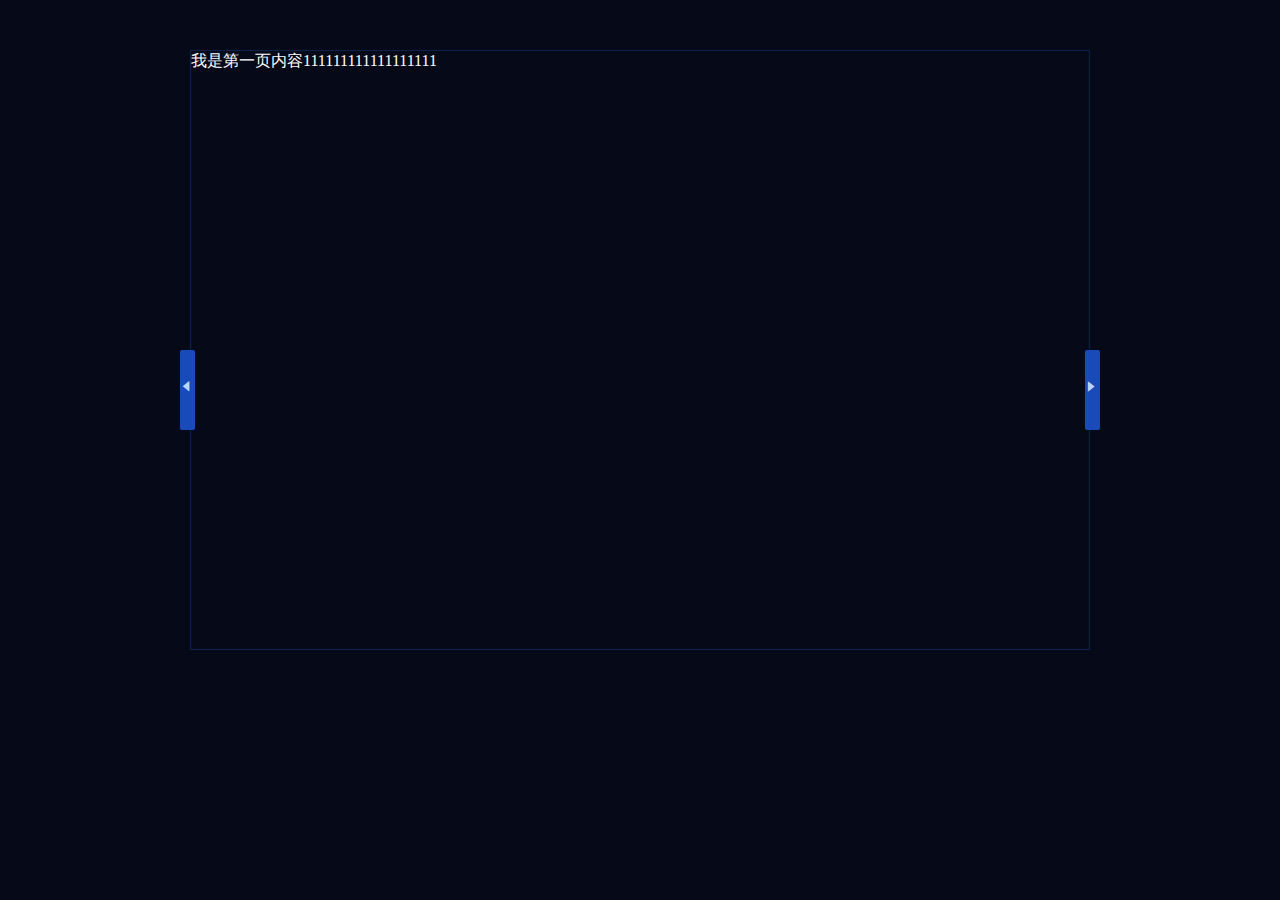
<file: index.html>
<!DOCTYPE html>
<html lang="en">
<head>
    <meta charset="UTF-8">
    <link rel='shortcut icon' type='image/x-ico' href="http://obkwv73yp.bkt.clouddn.com/huge.png">
    <link rel="stylesheet" href="iconFont/style.css">
    <link rel="stylesheet" href="css/style.css">
    <title>slide-around</title>
</head>
<body>
    <div class="c-box">
        <div class="slide-left" id="slideLeft"><i class="icon-L-Carousel"></i></div>
        <div class="window">
            <div class="content-wrap" id="contentWrap">
                <div class="content-item left-content" id="leftContent">我是第一页内容111111111111111111</div>
                <div class="content-item center-content" id="centerContent"></div>
                <div class="content-item right-content" id="rightContent">我是第三页内容33333333333333333</div>
            </div>
        </div>
        <div class="slide-right" id="slideRight"><i class="icon-R-carousel"></i></div>
    </div>
    <script src="echarts/echartsLatest.min.js"></script>
    <script src="js/script.js"></script>
</body>
</html>
</file>
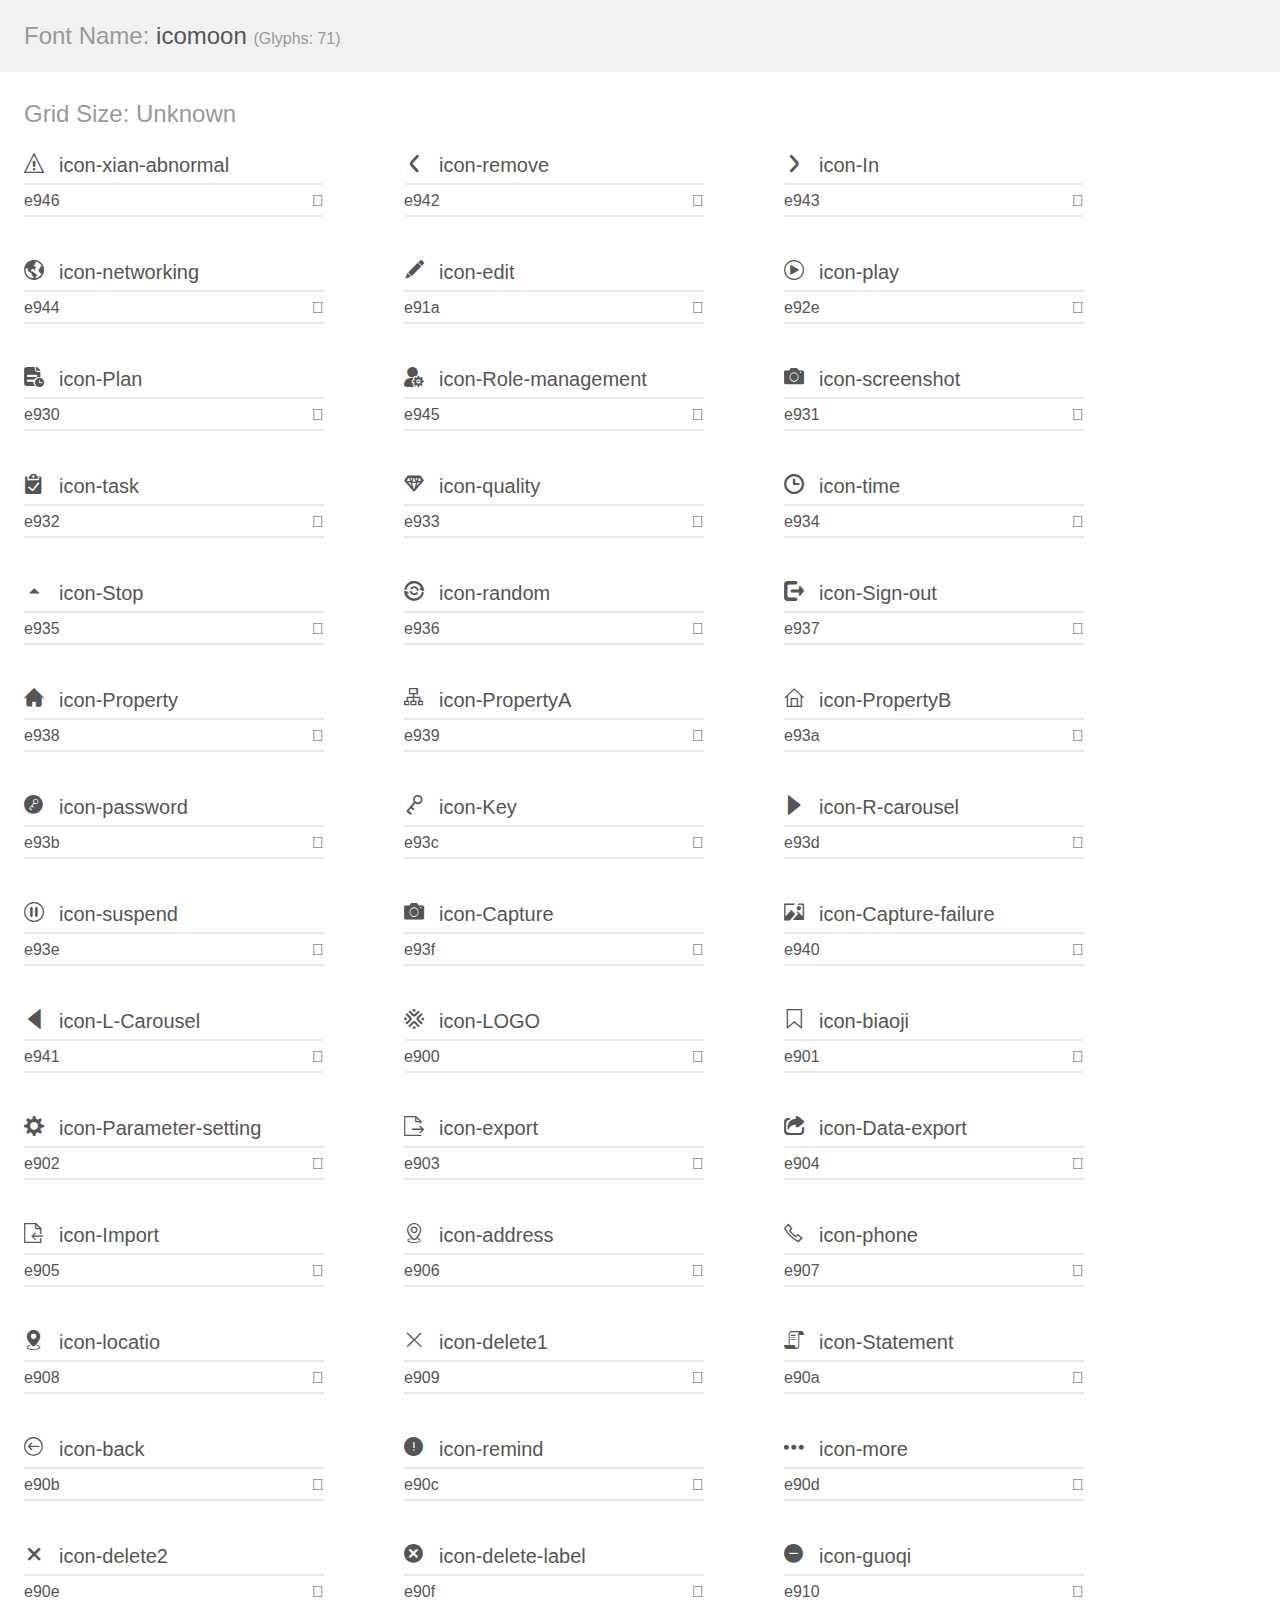
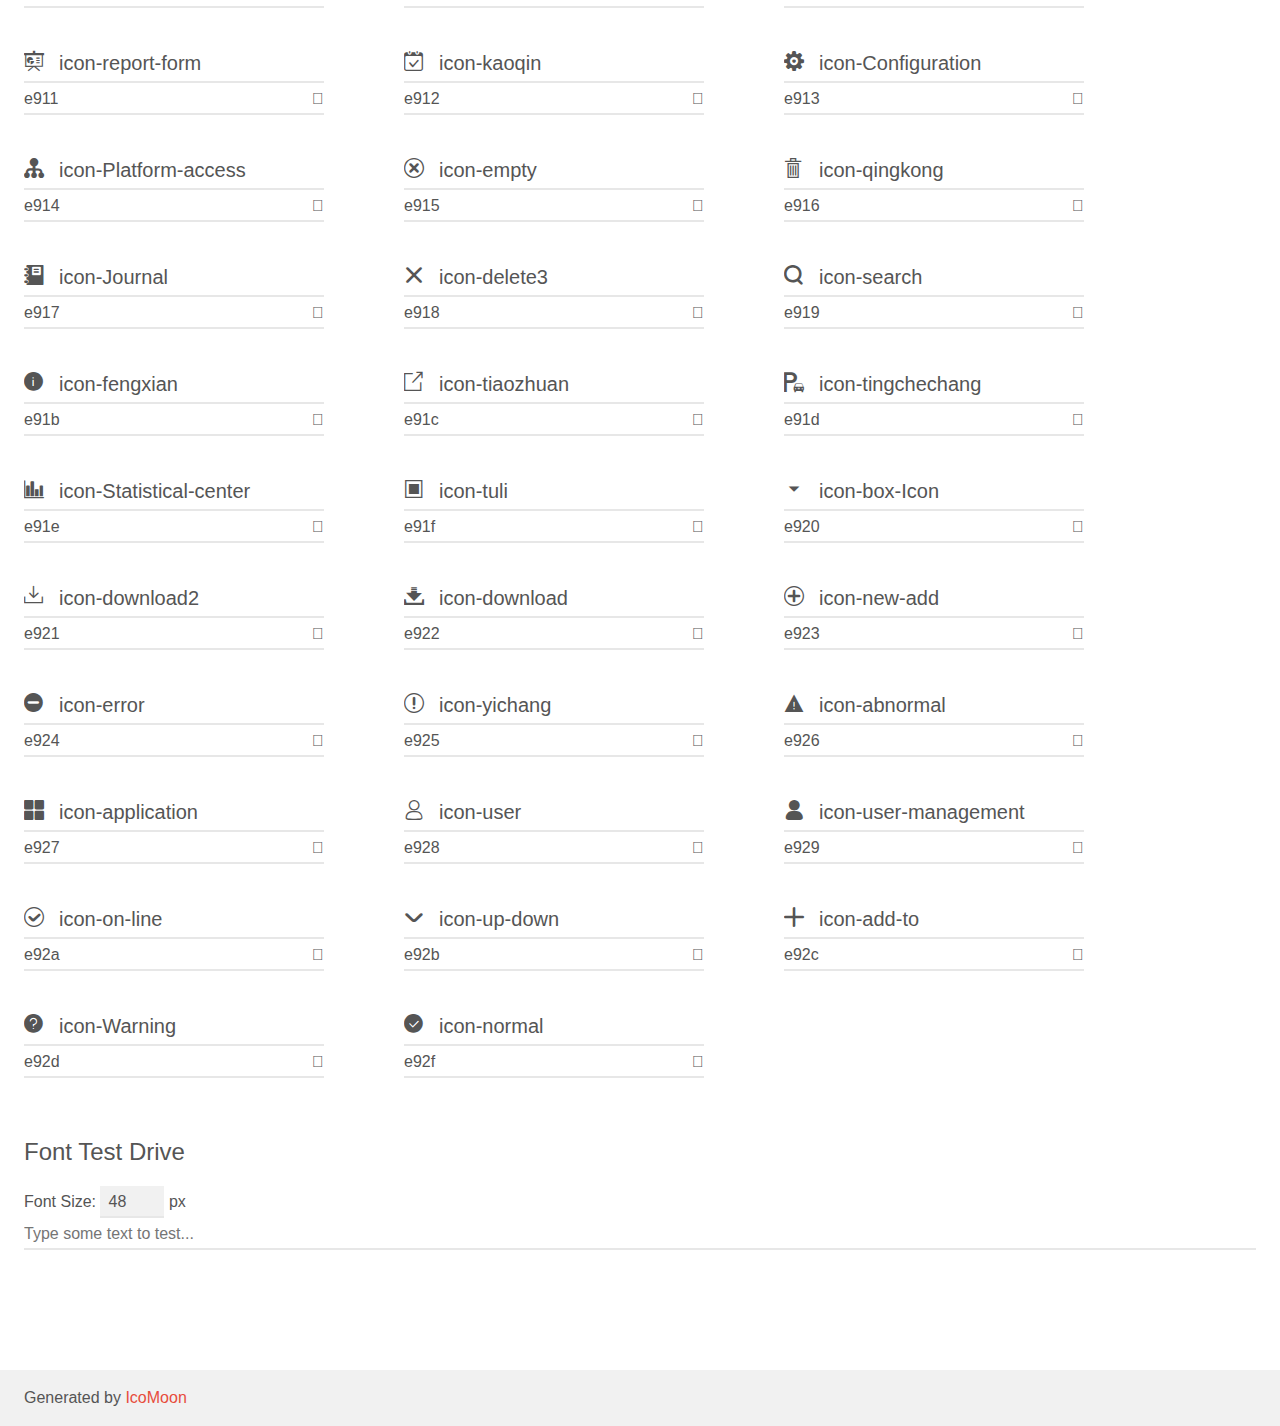
<file: iconFont/demo.html>
<!doctype html>
<html>
<head>
    <meta charset="utf-8">
    <title>IcoMoon Demo</title>
    <meta name="description" content="An Icon Font Generated By IcoMoon.io">
    <meta name="viewport" content="width=device-width, initial-scale=1">
    <link rel="stylesheet" href="demo-files/demo.css">
    <link rel="stylesheet" href="style.css">
    <!--[if lt IE 8]><!-->
    <link rel="stylesheet" href="ie7/ie7.css">
    <!--<![endif]-->
</head>
<body>
    <div class="bgc1 clearfix">
        <h1 class="mhmm mvm"><span class="fgc1">Font Name:</span> icomoon <small class="fgc1">(Glyphs:&nbsp;71)</small></h1>
    </div>
    <div class="clearfix mhl ptl">
        <h1 class="mvm mtn fgc1">Grid Size: Unknown</h1>
        <div class="glyph fs1">
            <div class="clearfix bshadow0 pbs">
                <span class="icon-xian-abnormal">
                
                </span>
                <span class="mls"> icon-xian-abnormal</span>
            </div>
            <fieldset class="fs0 size1of1 clearfix hidden-false">
                <input type="text" readonly value="e946" class="unit size1of2" />
                <input type="text" maxlength="1" readonly value="&#xe946;" class="unitRight size1of2 talign-right" />
            </fieldset>
            <div class="fs0 bshadow0 clearfix hidden-true">
                <span class="unit pvs fgc1">liga: </span>
                <input type="text" readonly value="" class="liga unitRight" />
            </div>
        </div>
        <div class="glyph fs1">
            <div class="clearfix bshadow0 pbs">
                <span class="icon-remove">
                
                </span>
                <span class="mls"> icon-remove</span>
            </div>
            <fieldset class="fs0 size1of1 clearfix hidden-false">
                <input type="text" readonly value="e942" class="unit size1of2" />
                <input type="text" maxlength="1" readonly value="&#xe942;" class="unitRight size1of2 talign-right" />
            </fieldset>
            <div class="fs0 bshadow0 clearfix hidden-true">
                <span class="unit pvs fgc1">liga: </span>
                <input type="text" readonly value="" class="liga unitRight" />
            </div>
        </div>
        <div class="glyph fs1">
            <div class="clearfix bshadow0 pbs">
                <span class="icon-In">
                
                </span>
                <span class="mls"> icon-In</span>
            </div>
            <fieldset class="fs0 size1of1 clearfix hidden-false">
                <input type="text" readonly value="e943" class="unit size1of2" />
                <input type="text" maxlength="1" readonly value="&#xe943;" class="unitRight size1of2 talign-right" />
            </fieldset>
            <div class="fs0 bshadow0 clearfix hidden-true">
                <span class="unit pvs fgc1">liga: </span>
                <input type="text" readonly value="" class="liga unitRight" />
            </div>
        </div>
        <div class="glyph fs1">
            <div class="clearfix bshadow0 pbs">
                <span class="icon-networking">
                
                </span>
                <span class="mls"> icon-networking</span>
            </div>
            <fieldset class="fs0 size1of1 clearfix hidden-false">
                <input type="text" readonly value="e944" class="unit size1of2" />
                <input type="text" maxlength="1" readonly value="&#xe944;" class="unitRight size1of2 talign-right" />
            </fieldset>
            <div class="fs0 bshadow0 clearfix hidden-true">
                <span class="unit pvs fgc1">liga: </span>
                <input type="text" readonly value="" class="liga unitRight" />
            </div>
        </div>
        <div class="glyph fs1">
            <div class="clearfix bshadow0 pbs">
                <span class="icon-edit">
                
                </span>
                <span class="mls"> icon-edit</span>
            </div>
            <fieldset class="fs0 size1of1 clearfix hidden-false">
                <input type="text" readonly value="e91a" class="unit size1of2" />
                <input type="text" maxlength="1" readonly value="&#xe91a;" class="unitRight size1of2 talign-right" />
            </fieldset>
            <div class="fs0 bshadow0 clearfix hidden-true">
                <span class="unit pvs fgc1">liga: </span>
                <input type="text" readonly value="" class="liga unitRight" />
            </div>
        </div>
        <div class="glyph fs1">
            <div class="clearfix bshadow0 pbs">
                <span class="icon-play">
                
                </span>
                <span class="mls"> icon-play</span>
            </div>
            <fieldset class="fs0 size1of1 clearfix hidden-false">
                <input type="text" readonly value="e92e" class="unit size1of2" />
                <input type="text" maxlength="1" readonly value="&#xe92e;" class="unitRight size1of2 talign-right" />
            </fieldset>
            <div class="fs0 bshadow0 clearfix hidden-true">
                <span class="unit pvs fgc1">liga: </span>
                <input type="text" readonly value="" class="liga unitRight" />
            </div>
        </div>
        <div class="glyph fs1">
            <div class="clearfix bshadow0 pbs">
                <span class="icon-Plan">
                
                </span>
                <span class="mls"> icon-Plan</span>
            </div>
            <fieldset class="fs0 size1of1 clearfix hidden-false">
                <input type="text" readonly value="e930" class="unit size1of2" />
                <input type="text" maxlength="1" readonly value="&#xe930;" class="unitRight size1of2 talign-right" />
            </fieldset>
            <div class="fs0 bshadow0 clearfix hidden-true">
                <span class="unit pvs fgc1">liga: </span>
                <input type="text" readonly value="" class="liga unitRight" />
            </div>
        </div>
        <div class="glyph fs1">
            <div class="clearfix bshadow0 pbs">
                <span class="icon-Role-management">
                
                </span>
                <span class="mls"> icon-Role-management</span>
            </div>
            <fieldset class="fs0 size1of1 clearfix hidden-false">
                <input type="text" readonly value="e945" class="unit size1of2" />
                <input type="text" maxlength="1" readonly value="&#xe945;" class="unitRight size1of2 talign-right" />
            </fieldset>
            <div class="fs0 bshadow0 clearfix hidden-true">
                <span class="unit pvs fgc1">liga: </span>
                <input type="text" readonly value="" class="liga unitRight" />
            </div>
        </div>
        <div class="glyph fs1">
            <div class="clearfix bshadow0 pbs">
                <span class="icon-screenshot">
                
                </span>
                <span class="mls"> icon-screenshot</span>
            </div>
            <fieldset class="fs0 size1of1 clearfix hidden-false">
                <input type="text" readonly value="e931" class="unit size1of2" />
                <input type="text" maxlength="1" readonly value="&#xe931;" class="unitRight size1of2 talign-right" />
            </fieldset>
            <div class="fs0 bshadow0 clearfix hidden-true">
                <span class="unit pvs fgc1">liga: </span>
                <input type="text" readonly value="" class="liga unitRight" />
            </div>
        </div>
        <div class="glyph fs1">
            <div class="clearfix bshadow0 pbs">
                <span class="icon-task">
                
                </span>
                <span class="mls"> icon-task</span>
            </div>
            <fieldset class="fs0 size1of1 clearfix hidden-false">
                <input type="text" readonly value="e932" class="unit size1of2" />
                <input type="text" maxlength="1" readonly value="&#xe932;" class="unitRight size1of2 talign-right" />
            </fieldset>
            <div class="fs0 bshadow0 clearfix hidden-true">
                <span class="unit pvs fgc1">liga: </span>
                <input type="text" readonly value="" class="liga unitRight" />
            </div>
        </div>
        <div class="glyph fs1">
            <div class="clearfix bshadow0 pbs">
                <span class="icon-quality">
                
                </span>
                <span class="mls"> icon-quality</span>
            </div>
            <fieldset class="fs0 size1of1 clearfix hidden-false">
                <input type="text" readonly value="e933" class="unit size1of2" />
                <input type="text" maxlength="1" readonly value="&#xe933;" class="unitRight size1of2 talign-right" />
            </fieldset>
            <div class="fs0 bshadow0 clearfix hidden-true">
                <span class="unit pvs fgc1">liga: </span>
                <input type="text" readonly value="" class="liga unitRight" />
            </div>
        </div>
        <div class="glyph fs1">
            <div class="clearfix bshadow0 pbs">
                <span class="icon-time">
                
                </span>
                <span class="mls"> icon-time</span>
            </div>
            <fieldset class="fs0 size1of1 clearfix hidden-false">
                <input type="text" readonly value="e934" class="unit size1of2" />
                <input type="text" maxlength="1" readonly value="&#xe934;" class="unitRight size1of2 talign-right" />
            </fieldset>
            <div class="fs0 bshadow0 clearfix hidden-true">
                <span class="unit pvs fgc1">liga: </span>
                <input type="text" readonly value="" class="liga unitRight" />
            </div>
        </div>
        <div class="glyph fs1">
            <div class="clearfix bshadow0 pbs">
                <span class="icon-Stop">
                
                </span>
                <span class="mls"> icon-Stop</span>
            </div>
            <fieldset class="fs0 size1of1 clearfix hidden-false">
                <input type="text" readonly value="e935" class="unit size1of2" />
                <input type="text" maxlength="1" readonly value="&#xe935;" class="unitRight size1of2 talign-right" />
            </fieldset>
            <div class="fs0 bshadow0 clearfix hidden-true">
                <span class="unit pvs fgc1">liga: </span>
                <input type="text" readonly value="" class="liga unitRight" />
            </div>
        </div>
        <div class="glyph fs1">
            <div class="clearfix bshadow0 pbs">
                <span class="icon-random">
                
                </span>
                <span class="mls"> icon-random</span>
            </div>
            <fieldset class="fs0 size1of1 clearfix hidden-false">
                <input type="text" readonly value="e936" class="unit size1of2" />
                <input type="text" maxlength="1" readonly value="&#xe936;" class="unitRight size1of2 talign-right" />
            </fieldset>
            <div class="fs0 bshadow0 clearfix hidden-true">
                <span class="unit pvs fgc1">liga: </span>
                <input type="text" readonly value="" class="liga unitRight" />
            </div>
        </div>
        <div class="glyph fs1">
            <div class="clearfix bshadow0 pbs">
                <span class="icon-Sign-out">
                
                </span>
                <span class="mls"> icon-Sign-out</span>
            </div>
            <fieldset class="fs0 size1of1 clearfix hidden-false">
                <input type="text" readonly value="e937" class="unit size1of2" />
                <input type="text" maxlength="1" readonly value="&#xe937;" class="unitRight size1of2 talign-right" />
            </fieldset>
            <div class="fs0 bshadow0 clearfix hidden-true">
                <span class="unit pvs fgc1">liga: </span>
                <input type="text" readonly value="" class="liga unitRight" />
            </div>
        </div>
        <div class="glyph fs1">
            <div class="clearfix bshadow0 pbs">
                <span class="icon-Property">
                
                </span>
                <span class="mls"> icon-Property</span>
            </div>
            <fieldset class="fs0 size1of1 clearfix hidden-false">
                <input type="text" readonly value="e938" class="unit size1of2" />
                <input type="text" maxlength="1" readonly value="&#xe938;" class="unitRight size1of2 talign-right" />
            </fieldset>
            <div class="fs0 bshadow0 clearfix hidden-true">
                <span class="unit pvs fgc1">liga: </span>
                <input type="text" readonly value="" class="liga unitRight" />
            </div>
        </div>
        <div class="glyph fs1">
            <div class="clearfix bshadow0 pbs">
                <span class="icon-PropertyA">
                
                </span>
                <span class="mls"> icon-PropertyA</span>
            </div>
            <fieldset class="fs0 size1of1 clearfix hidden-false">
                <input type="text" readonly value="e939" class="unit size1of2" />
                <input type="text" maxlength="1" readonly value="&#xe939;" class="unitRight size1of2 talign-right" />
            </fieldset>
            <div class="fs0 bshadow0 clearfix hidden-true">
                <span class="unit pvs fgc1">liga: </span>
                <input type="text" readonly value="" class="liga unitRight" />
            </div>
        </div>
        <div class="glyph fs1">
            <div class="clearfix bshadow0 pbs">
                <span class="icon-PropertyB">
                
                </span>
                <span class="mls"> icon-PropertyB</span>
            </div>
            <fieldset class="fs0 size1of1 clearfix hidden-false">
                <input type="text" readonly value="e93a" class="unit size1of2" />
                <input type="text" maxlength="1" readonly value="&#xe93a;" class="unitRight size1of2 talign-right" />
            </fieldset>
            <div class="fs0 bshadow0 clearfix hidden-true">
                <span class="unit pvs fgc1">liga: </span>
                <input type="text" readonly value="" class="liga unitRight" />
            </div>
        </div>
        <div class="glyph fs1">
            <div class="clearfix bshadow0 pbs">
                <span class="icon-password">
                
                </span>
                <span class="mls"> icon-password</span>
            </div>
            <fieldset class="fs0 size1of1 clearfix hidden-false">
                <input type="text" readonly value="e93b" class="unit size1of2" />
                <input type="text" maxlength="1" readonly value="&#xe93b;" class="unitRight size1of2 talign-right" />
            </fieldset>
            <div class="fs0 bshadow0 clearfix hidden-true">
                <span class="unit pvs fgc1">liga: </span>
                <input type="text" readonly value="" class="liga unitRight" />
            </div>
        </div>
        <div class="glyph fs1">
            <div class="clearfix bshadow0 pbs">
                <span class="icon-Key">
                
                </span>
                <span class="mls"> icon-Key</span>
            </div>
            <fieldset class="fs0 size1of1 clearfix hidden-false">
                <input type="text" readonly value="e93c" class="unit size1of2" />
                <input type="text" maxlength="1" readonly value="&#xe93c;" class="unitRight size1of2 talign-right" />
            </fieldset>
            <div class="fs0 bshadow0 clearfix hidden-true">
                <span class="unit pvs fgc1">liga: </span>
                <input type="text" readonly value="" class="liga unitRight" />
            </div>
        </div>
        <div class="glyph fs1">
            <div class="clearfix bshadow0 pbs">
                <span class="icon-R-carousel">
                
                </span>
                <span class="mls"> icon-R-carousel</span>
            </div>
            <fieldset class="fs0 size1of1 clearfix hidden-false">
                <input type="text" readonly value="e93d" class="unit size1of2" />
                <input type="text" maxlength="1" readonly value="&#xe93d;" class="unitRight size1of2 talign-right" />
            </fieldset>
            <div class="fs0 bshadow0 clearfix hidden-true">
                <span class="unit pvs fgc1">liga: </span>
                <input type="text" readonly value="" class="liga unitRight" />
            </div>
        </div>
        <div class="glyph fs1">
            <div class="clearfix bshadow0 pbs">
                <span class="icon-suspend">
                
                </span>
                <span class="mls"> icon-suspend</span>
            </div>
            <fieldset class="fs0 size1of1 clearfix hidden-false">
                <input type="text" readonly value="e93e" class="unit size1of2" />
                <input type="text" maxlength="1" readonly value="&#xe93e;" class="unitRight size1of2 talign-right" />
            </fieldset>
            <div class="fs0 bshadow0 clearfix hidden-true">
                <span class="unit pvs fgc1">liga: </span>
                <input type="text" readonly value="" class="liga unitRight" />
            </div>
        </div>
        <div class="glyph fs1">
            <div class="clearfix bshadow0 pbs">
                <span class="icon-Capture">
                
                </span>
                <span class="mls"> icon-Capture</span>
            </div>
            <fieldset class="fs0 size1of1 clearfix hidden-false">
                <input type="text" readonly value="e93f" class="unit size1of2" />
                <input type="text" maxlength="1" readonly value="&#xe93f;" class="unitRight size1of2 talign-right" />
            </fieldset>
            <div class="fs0 bshadow0 clearfix hidden-true">
                <span class="unit pvs fgc1">liga: </span>
                <input type="text" readonly value="" class="liga unitRight" />
            </div>
        </div>
        <div class="glyph fs1">
            <div class="clearfix bshadow0 pbs">
                <span class="icon-Capture-failure">
                
                </span>
                <span class="mls"> icon-Capture-failure</span>
            </div>
            <fieldset class="fs0 size1of1 clearfix hidden-false">
                <input type="text" readonly value="e940" class="unit size1of2" />
                <input type="text" maxlength="1" readonly value="&#xe940;" class="unitRight size1of2 talign-right" />
            </fieldset>
            <div class="fs0 bshadow0 clearfix hidden-true">
                <span class="unit pvs fgc1">liga: </span>
                <input type="text" readonly value="" class="liga unitRight" />
            </div>
        </div>
        <div class="glyph fs1">
            <div class="clearfix bshadow0 pbs">
                <span class="icon-L-Carousel">
                
                </span>
                <span class="mls"> icon-L-Carousel</span>
            </div>
            <fieldset class="fs0 size1of1 clearfix hidden-false">
                <input type="text" readonly value="e941" class="unit size1of2" />
                <input type="text" maxlength="1" readonly value="&#xe941;" class="unitRight size1of2 talign-right" />
            </fieldset>
            <div class="fs0 bshadow0 clearfix hidden-true">
                <span class="unit pvs fgc1">liga: </span>
                <input type="text" readonly value="" class="liga unitRight" />
            </div>
        </div>
        <div class="glyph fs1">
            <div class="clearfix bshadow0 pbs">
                <span class="icon-LOGO">
                
                </span>
                <span class="mls"> icon-LOGO</span>
            </div>
            <fieldset class="fs0 size1of1 clearfix hidden-false">
                <input type="text" readonly value="e900" class="unit size1of2" />
                <input type="text" maxlength="1" readonly value="&#xe900;" class="unitRight size1of2 talign-right" />
            </fieldset>
            <div class="fs0 bshadow0 clearfix hidden-true">
                <span class="unit pvs fgc1">liga: </span>
                <input type="text" readonly value="" class="liga unitRight" />
            </div>
        </div>
        <div class="glyph fs1">
            <div class="clearfix bshadow0 pbs">
                <span class="icon-biaoji">
                
                </span>
                <span class="mls"> icon-biaoji</span>
            </div>
            <fieldset class="fs0 size1of1 clearfix hidden-false">
                <input type="text" readonly value="e901" class="unit size1of2" />
                <input type="text" maxlength="1" readonly value="&#xe901;" class="unitRight size1of2 talign-right" />
            </fieldset>
            <div class="fs0 bshadow0 clearfix hidden-true">
                <span class="unit pvs fgc1">liga: </span>
                <input type="text" readonly value="" class="liga unitRight" />
            </div>
        </div>
        <div class="glyph fs1">
            <div class="clearfix bshadow0 pbs">
                <span class="icon-Parameter-setting">
                
                </span>
                <span class="mls"> icon-Parameter-setting</span>
            </div>
            <fieldset class="fs0 size1of1 clearfix hidden-false">
                <input type="text" readonly value="e902" class="unit size1of2" />
                <input type="text" maxlength="1" readonly value="&#xe902;" class="unitRight size1of2 talign-right" />
            </fieldset>
            <div class="fs0 bshadow0 clearfix hidden-true">
                <span class="unit pvs fgc1">liga: </span>
                <input type="text" readonly value="" class="liga unitRight" />
            </div>
        </div>
        <div class="glyph fs1">
            <div class="clearfix bshadow0 pbs">
                <span class="icon-export">
                
                </span>
                <span class="mls"> icon-export</span>
            </div>
            <fieldset class="fs0 size1of1 clearfix hidden-false">
                <input type="text" readonly value="e903" class="unit size1of2" />
                <input type="text" maxlength="1" readonly value="&#xe903;" class="unitRight size1of2 talign-right" />
            </fieldset>
            <div class="fs0 bshadow0 clearfix hidden-true">
                <span class="unit pvs fgc1">liga: </span>
                <input type="text" readonly value="" class="liga unitRight" />
            </div>
        </div>
        <div class="glyph fs1">
            <div class="clearfix bshadow0 pbs">
                <span class="icon-Data-export">
                
                </span>
                <span class="mls"> icon-Data-export</span>
            </div>
            <fieldset class="fs0 size1of1 clearfix hidden-false">
                <input type="text" readonly value="e904" class="unit size1of2" />
                <input type="text" maxlength="1" readonly value="&#xe904;" class="unitRight size1of2 talign-right" />
            </fieldset>
            <div class="fs0 bshadow0 clearfix hidden-true">
                <span class="unit pvs fgc1">liga: </span>
                <input type="text" readonly value="" class="liga unitRight" />
            </div>
        </div>
        <div class="glyph fs1">
            <div class="clearfix bshadow0 pbs">
                <span class="icon-Import">
                
                </span>
                <span class="mls"> icon-Import</span>
            </div>
            <fieldset class="fs0 size1of1 clearfix hidden-false">
                <input type="text" readonly value="e905" class="unit size1of2" />
                <input type="text" maxlength="1" readonly value="&#xe905;" class="unitRight size1of2 talign-right" />
            </fieldset>
            <div class="fs0 bshadow0 clearfix hidden-true">
                <span class="unit pvs fgc1">liga: </span>
                <input type="text" readonly value="" class="liga unitRight" />
            </div>
        </div>
        <div class="glyph fs1">
            <div class="clearfix bshadow0 pbs">
                <span class="icon-address">
                
                </span>
                <span class="mls"> icon-address</span>
            </div>
            <fieldset class="fs0 size1of1 clearfix hidden-false">
                <input type="text" readonly value="e906" class="unit size1of2" />
                <input type="text" maxlength="1" readonly value="&#xe906;" class="unitRight size1of2 talign-right" />
            </fieldset>
            <div class="fs0 bshadow0 clearfix hidden-true">
                <span class="unit pvs fgc1">liga: </span>
                <input type="text" readonly value="" class="liga unitRight" />
            </div>
        </div>
        <div class="glyph fs1">
            <div class="clearfix bshadow0 pbs">
                <span class="icon-phone">
                
                </span>
                <span class="mls"> icon-phone</span>
            </div>
            <fieldset class="fs0 size1of1 clearfix hidden-false">
                <input type="text" readonly value="e907" class="unit size1of2" />
                <input type="text" maxlength="1" readonly value="&#xe907;" class="unitRight size1of2 talign-right" />
            </fieldset>
            <div class="fs0 bshadow0 clearfix hidden-true">
                <span class="unit pvs fgc1">liga: </span>
                <input type="text" readonly value="" class="liga unitRight" />
            </div>
        </div>
        <div class="glyph fs1">
            <div class="clearfix bshadow0 pbs">
                <span class="icon-locatio">
                
                </span>
                <span class="mls"> icon-locatio</span>
            </div>
            <fieldset class="fs0 size1of1 clearfix hidden-false">
                <input type="text" readonly value="e908" class="unit size1of2" />
                <input type="text" maxlength="1" readonly value="&#xe908;" class="unitRight size1of2 talign-right" />
            </fieldset>
            <div class="fs0 bshadow0 clearfix hidden-true">
                <span class="unit pvs fgc1">liga: </span>
                <input type="text" readonly value="" class="liga unitRight" />
            </div>
        </div>
        <div class="glyph fs1">
            <div class="clearfix bshadow0 pbs">
                <span class="icon-delete1">
                
                </span>
                <span class="mls"> icon-delete1</span>
            </div>
            <fieldset class="fs0 size1of1 clearfix hidden-false">
                <input type="text" readonly value="e909" class="unit size1of2" />
                <input type="text" maxlength="1" readonly value="&#xe909;" class="unitRight size1of2 talign-right" />
            </fieldset>
            <div class="fs0 bshadow0 clearfix hidden-true">
                <span class="unit pvs fgc1">liga: </span>
                <input type="text" readonly value="" class="liga unitRight" />
            </div>
        </div>
        <div class="glyph fs1">
            <div class="clearfix bshadow0 pbs">
                <span class="icon-Statement">
                
                </span>
                <span class="mls"> icon-Statement</span>
            </div>
            <fieldset class="fs0 size1of1 clearfix hidden-false">
                <input type="text" readonly value="e90a" class="unit size1of2" />
                <input type="text" maxlength="1" readonly value="&#xe90a;" class="unitRight size1of2 talign-right" />
            </fieldset>
            <div class="fs0 bshadow0 clearfix hidden-true">
                <span class="unit pvs fgc1">liga: </span>
                <input type="text" readonly value="" class="liga unitRight" />
            </div>
        </div>
        <div class="glyph fs1">
            <div class="clearfix bshadow0 pbs">
                <span class="icon-back">
                
                </span>
                <span class="mls"> icon-back</span>
            </div>
            <fieldset class="fs0 size1of1 clearfix hidden-false">
                <input type="text" readonly value="e90b" class="unit size1of2" />
                <input type="text" maxlength="1" readonly value="&#xe90b;" class="unitRight size1of2 talign-right" />
            </fieldset>
            <div class="fs0 bshadow0 clearfix hidden-true">
                <span class="unit pvs fgc1">liga: </span>
                <input type="text" readonly value="" class="liga unitRight" />
            </div>
        </div>
        <div class="glyph fs1">
            <div class="clearfix bshadow0 pbs">
                <span class="icon-remind">
                
                </span>
                <span class="mls"> icon-remind</span>
            </div>
            <fieldset class="fs0 size1of1 clearfix hidden-false">
                <input type="text" readonly value="e90c" class="unit size1of2" />
                <input type="text" maxlength="1" readonly value="&#xe90c;" class="unitRight size1of2 talign-right" />
            </fieldset>
            <div class="fs0 bshadow0 clearfix hidden-true">
                <span class="unit pvs fgc1">liga: </span>
                <input type="text" readonly value="" class="liga unitRight" />
            </div>
        </div>
        <div class="glyph fs1">
            <div class="clearfix bshadow0 pbs">
                <span class="icon-more">
                
                </span>
                <span class="mls"> icon-more</span>
            </div>
            <fieldset class="fs0 size1of1 clearfix hidden-false">
                <input type="text" readonly value="e90d" class="unit size1of2" />
                <input type="text" maxlength="1" readonly value="&#xe90d;" class="unitRight size1of2 talign-right" />
            </fieldset>
            <div class="fs0 bshadow0 clearfix hidden-true">
                <span class="unit pvs fgc1">liga: </span>
                <input type="text" readonly value="" class="liga unitRight" />
            </div>
        </div>
        <div class="glyph fs1">
            <div class="clearfix bshadow0 pbs">
                <span class="icon-delete2">
                
                </span>
                <span class="mls"> icon-delete2</span>
            </div>
            <fieldset class="fs0 size1of1 clearfix hidden-false">
                <input type="text" readonly value="e90e" class="unit size1of2" />
                <input type="text" maxlength="1" readonly value="&#xe90e;" class="unitRight size1of2 talign-right" />
            </fieldset>
            <div class="fs0 bshadow0 clearfix hidden-true">
                <span class="unit pvs fgc1">liga: </span>
                <input type="text" readonly value="" class="liga unitRight" />
            </div>
        </div>
        <div class="glyph fs1">
            <div class="clearfix bshadow0 pbs">
                <span class="icon-delete-label">
                
                </span>
                <span class="mls"> icon-delete-label</span>
            </div>
            <fieldset class="fs0 size1of1 clearfix hidden-false">
                <input type="text" readonly value="e90f" class="unit size1of2" />
                <input type="text" maxlength="1" readonly value="&#xe90f;" class="unitRight size1of2 talign-right" />
            </fieldset>
            <div class="fs0 bshadow0 clearfix hidden-true">
                <span class="unit pvs fgc1">liga: </span>
                <input type="text" readonly value="" class="liga unitRight" />
            </div>
        </div>
        <div class="glyph fs1">
            <div class="clearfix bshadow0 pbs">
                <span class="icon-guoqi">
                
                </span>
                <span class="mls"> icon-guoqi</span>
            </div>
            <fieldset class="fs0 size1of1 clearfix hidden-false">
                <input type="text" readonly value="e910" class="unit size1of2" />
                <input type="text" maxlength="1" readonly value="&#xe910;" class="unitRight size1of2 talign-right" />
            </fieldset>
            <div class="fs0 bshadow0 clearfix hidden-true">
                <span class="unit pvs fgc1">liga: </span>
                <input type="text" readonly value="" class="liga unitRight" />
            </div>
        </div>
        <div class="glyph fs1">
            <div class="clearfix bshadow0 pbs">
                <span class="icon-report-form">
                
                </span>
                <span class="mls"> icon-report-form</span>
            </div>
            <fieldset class="fs0 size1of1 clearfix hidden-false">
                <input type="text" readonly value="e911" class="unit size1of2" />
                <input type="text" maxlength="1" readonly value="&#xe911;" class="unitRight size1of2 talign-right" />
            </fieldset>
            <div class="fs0 bshadow0 clearfix hidden-true">
                <span class="unit pvs fgc1">liga: </span>
                <input type="text" readonly value="" class="liga unitRight" />
            </div>
        </div>
        <div class="glyph fs1">
            <div class="clearfix bshadow0 pbs">
                <span class="icon-kaoqin">
                
                </span>
                <span class="mls"> icon-kaoqin</span>
            </div>
            <fieldset class="fs0 size1of1 clearfix hidden-false">
                <input type="text" readonly value="e912" class="unit size1of2" />
                <input type="text" maxlength="1" readonly value="&#xe912;" class="unitRight size1of2 talign-right" />
            </fieldset>
            <div class="fs0 bshadow0 clearfix hidden-true">
                <span class="unit pvs fgc1">liga: </span>
                <input type="text" readonly value="" class="liga unitRight" />
            </div>
        </div>
        <div class="glyph fs1">
            <div class="clearfix bshadow0 pbs">
                <span class="icon-Configuration">
                
                </span>
                <span class="mls"> icon-Configuration</span>
            </div>
            <fieldset class="fs0 size1of1 clearfix hidden-false">
                <input type="text" readonly value="e913" class="unit size1of2" />
                <input type="text" maxlength="1" readonly value="&#xe913;" class="unitRight size1of2 talign-right" />
            </fieldset>
            <div class="fs0 bshadow0 clearfix hidden-true">
                <span class="unit pvs fgc1">liga: </span>
                <input type="text" readonly value="" class="liga unitRight" />
            </div>
        </div>
        <div class="glyph fs1">
            <div class="clearfix bshadow0 pbs">
                <span class="icon-Platform-access">
                
                </span>
                <span class="mls"> icon-Platform-access</span>
            </div>
            <fieldset class="fs0 size1of1 clearfix hidden-false">
                <input type="text" readonly value="e914" class="unit size1of2" />
                <input type="text" maxlength="1" readonly value="&#xe914;" class="unitRight size1of2 talign-right" />
            </fieldset>
            <div class="fs0 bshadow0 clearfix hidden-true">
                <span class="unit pvs fgc1">liga: </span>
                <input type="text" readonly value="" class="liga unitRight" />
            </div>
        </div>
        <div class="glyph fs1">
            <div class="clearfix bshadow0 pbs">
                <span class="icon-empty">
                
                </span>
                <span class="mls"> icon-empty</span>
            </div>
            <fieldset class="fs0 size1of1 clearfix hidden-false">
                <input type="text" readonly value="e915" class="unit size1of2" />
                <input type="text" maxlength="1" readonly value="&#xe915;" class="unitRight size1of2 talign-right" />
            </fieldset>
            <div class="fs0 bshadow0 clearfix hidden-true">
                <span class="unit pvs fgc1">liga: </span>
                <input type="text" readonly value="" class="liga unitRight" />
            </div>
        </div>
        <div class="glyph fs1">
            <div class="clearfix bshadow0 pbs">
                <span class="icon-qingkong">
                
                </span>
                <span class="mls"> icon-qingkong</span>
            </div>
            <fieldset class="fs0 size1of1 clearfix hidden-false">
                <input type="text" readonly value="e916" class="unit size1of2" />
                <input type="text" maxlength="1" readonly value="&#xe916;" class="unitRight size1of2 talign-right" />
            </fieldset>
            <div class="fs0 bshadow0 clearfix hidden-true">
                <span class="unit pvs fgc1">liga: </span>
                <input type="text" readonly value="" class="liga unitRight" />
            </div>
        </div>
        <div class="glyph fs1">
            <div class="clearfix bshadow0 pbs">
                <span class="icon-Journal">
                
                </span>
                <span class="mls"> icon-Journal</span>
            </div>
            <fieldset class="fs0 size1of1 clearfix hidden-false">
                <input type="text" readonly value="e917" class="unit size1of2" />
                <input type="text" maxlength="1" readonly value="&#xe917;" class="unitRight size1of2 talign-right" />
            </fieldset>
            <div class="fs0 bshadow0 clearfix hidden-true">
                <span class="unit pvs fgc1">liga: </span>
                <input type="text" readonly value="" class="liga unitRight" />
            </div>
        </div>
        <div class="glyph fs1">
            <div class="clearfix bshadow0 pbs">
                <span class="icon-delete3">
                
                </span>
                <span class="mls"> icon-delete3</span>
            </div>
            <fieldset class="fs0 size1of1 clearfix hidden-false">
                <input type="text" readonly value="e918" class="unit size1of2" />
                <input type="text" maxlength="1" readonly value="&#xe918;" class="unitRight size1of2 talign-right" />
            </fieldset>
            <div class="fs0 bshadow0 clearfix hidden-true">
                <span class="unit pvs fgc1">liga: </span>
                <input type="text" readonly value="" class="liga unitRight" />
            </div>
        </div>
        <div class="glyph fs1">
            <div class="clearfix bshadow0 pbs">
                <span class="icon-search">
                
                </span>
                <span class="mls"> icon-search</span>
            </div>
            <fieldset class="fs0 size1of1 clearfix hidden-false">
                <input type="text" readonly value="e919" class="unit size1of2" />
                <input type="text" maxlength="1" readonly value="&#xe919;" class="unitRight size1of2 talign-right" />
            </fieldset>
            <div class="fs0 bshadow0 clearfix hidden-true">
                <span class="unit pvs fgc1">liga: </span>
                <input type="text" readonly value="" class="liga unitRight" />
            </div>
        </div>
        <div class="glyph fs1">
            <div class="clearfix bshadow0 pbs">
                <span class="icon-fengxian">
                
                </span>
                <span class="mls"> icon-fengxian</span>
            </div>
            <fieldset class="fs0 size1of1 clearfix hidden-false">
                <input type="text" readonly value="e91b" class="unit size1of2" />
                <input type="text" maxlength="1" readonly value="&#xe91b;" class="unitRight size1of2 talign-right" />
            </fieldset>
            <div class="fs0 bshadow0 clearfix hidden-true">
                <span class="unit pvs fgc1">liga: </span>
                <input type="text" readonly value="" class="liga unitRight" />
            </div>
        </div>
        <div class="glyph fs1">
            <div class="clearfix bshadow0 pbs">
                <span class="icon-tiaozhuan">
                
                </span>
                <span class="mls"> icon-tiaozhuan</span>
            </div>
            <fieldset class="fs0 size1of1 clearfix hidden-false">
                <input type="text" readonly value="e91c" class="unit size1of2" />
                <input type="text" maxlength="1" readonly value="&#xe91c;" class="unitRight size1of2 talign-right" />
            </fieldset>
            <div class="fs0 bshadow0 clearfix hidden-true">
                <span class="unit pvs fgc1">liga: </span>
                <input type="text" readonly value="" class="liga unitRight" />
            </div>
        </div>
        <div class="glyph fs1">
            <div class="clearfix bshadow0 pbs">
                <span class="icon-tingchechang">
                
                </span>
                <span class="mls"> icon-tingchechang</span>
            </div>
            <fieldset class="fs0 size1of1 clearfix hidden-false">
                <input type="text" readonly value="e91d" class="unit size1of2" />
                <input type="text" maxlength="1" readonly value="&#xe91d;" class="unitRight size1of2 talign-right" />
            </fieldset>
            <div class="fs0 bshadow0 clearfix hidden-true">
                <span class="unit pvs fgc1">liga: </span>
                <input type="text" readonly value="" class="liga unitRight" />
            </div>
        </div>
        <div class="glyph fs1">
            <div class="clearfix bshadow0 pbs">
                <span class="icon-Statistical-center">
                
                </span>
                <span class="mls"> icon-Statistical-center</span>
            </div>
            <fieldset class="fs0 size1of1 clearfix hidden-false">
                <input type="text" readonly value="e91e" class="unit size1of2" />
                <input type="text" maxlength="1" readonly value="&#xe91e;" class="unitRight size1of2 talign-right" />
            </fieldset>
            <div class="fs0 bshadow0 clearfix hidden-true">
                <span class="unit pvs fgc1">liga: </span>
                <input type="text" readonly value="" class="liga unitRight" />
            </div>
        </div>
        <div class="glyph fs1">
            <div class="clearfix bshadow0 pbs">
                <span class="icon-tuli">
                
                </span>
                <span class="mls"> icon-tuli</span>
            </div>
            <fieldset class="fs0 size1of1 clearfix hidden-false">
                <input type="text" readonly value="e91f" class="unit size1of2" />
                <input type="text" maxlength="1" readonly value="&#xe91f;" class="unitRight size1of2 talign-right" />
            </fieldset>
            <div class="fs0 bshadow0 clearfix hidden-true">
                <span class="unit pvs fgc1">liga: </span>
                <input type="text" readonly value="" class="liga unitRight" />
            </div>
        </div>
        <div class="glyph fs1">
            <div class="clearfix bshadow0 pbs">
                <span class="icon-box-Icon">
                
                </span>
                <span class="mls"> icon-box-Icon</span>
            </div>
            <fieldset class="fs0 size1of1 clearfix hidden-false">
                <input type="text" readonly value="e920" class="unit size1of2" />
                <input type="text" maxlength="1" readonly value="&#xe920;" class="unitRight size1of2 talign-right" />
            </fieldset>
            <div class="fs0 bshadow0 clearfix hidden-true">
                <span class="unit pvs fgc1">liga: </span>
                <input type="text" readonly value="" class="liga unitRight" />
            </div>
        </div>
        <div class="glyph fs1">
            <div class="clearfix bshadow0 pbs">
                <span class="icon-download2">
                
                </span>
                <span class="mls"> icon-download2</span>
            </div>
            <fieldset class="fs0 size1of1 clearfix hidden-false">
                <input type="text" readonly value="e921" class="unit size1of2" />
                <input type="text" maxlength="1" readonly value="&#xe921;" class="unitRight size1of2 talign-right" />
            </fieldset>
            <div class="fs0 bshadow0 clearfix hidden-true">
                <span class="unit pvs fgc1">liga: </span>
                <input type="text" readonly value="" class="liga unitRight" />
            </div>
        </div>
        <div class="glyph fs1">
            <div class="clearfix bshadow0 pbs">
                <span class="icon-download">
                
                </span>
                <span class="mls"> icon-download</span>
            </div>
            <fieldset class="fs0 size1of1 clearfix hidden-false">
                <input type="text" readonly value="e922" class="unit size1of2" />
                <input type="text" maxlength="1" readonly value="&#xe922;" class="unitRight size1of2 talign-right" />
            </fieldset>
            <div class="fs0 bshadow0 clearfix hidden-true">
                <span class="unit pvs fgc1">liga: </span>
                <input type="text" readonly value="" class="liga unitRight" />
            </div>
        </div>
        <div class="glyph fs1">
            <div class="clearfix bshadow0 pbs">
                <span class="icon-new-add">
                
                </span>
                <span class="mls"> icon-new-add</span>
            </div>
            <fieldset class="fs0 size1of1 clearfix hidden-false">
                <input type="text" readonly value="e923" class="unit size1of2" />
                <input type="text" maxlength="1" readonly value="&#xe923;" class="unitRight size1of2 talign-right" />
            </fieldset>
            <div class="fs0 bshadow0 clearfix hidden-true">
                <span class="unit pvs fgc1">liga: </span>
                <input type="text" readonly value="" class="liga unitRight" />
            </div>
        </div>
        <div class="glyph fs1">
            <div class="clearfix bshadow0 pbs">
                <span class="icon-error">
                
                </span>
                <span class="mls"> icon-error</span>
            </div>
            <fieldset class="fs0 size1of1 clearfix hidden-false">
                <input type="text" readonly value="e924" class="unit size1of2" />
                <input type="text" maxlength="1" readonly value="&#xe924;" class="unitRight size1of2 talign-right" />
            </fieldset>
            <div class="fs0 bshadow0 clearfix hidden-true">
                <span class="unit pvs fgc1">liga: </span>
                <input type="text" readonly value="" class="liga unitRight" />
            </div>
        </div>
        <div class="glyph fs1">
            <div class="clearfix bshadow0 pbs">
                <span class="icon-yichang">
                
                </span>
                <span class="mls"> icon-yichang</span>
            </div>
            <fieldset class="fs0 size1of1 clearfix hidden-false">
                <input type="text" readonly value="e925" class="unit size1of2" />
                <input type="text" maxlength="1" readonly value="&#xe925;" class="unitRight size1of2 talign-right" />
            </fieldset>
            <div class="fs0 bshadow0 clearfix hidden-true">
                <span class="unit pvs fgc1">liga: </span>
                <input type="text" readonly value="" class="liga unitRight" />
            </div>
        </div>
        <div class="glyph fs1">
            <div class="clearfix bshadow0 pbs">
                <span class="icon-abnormal">
                
                </span>
                <span class="mls"> icon-abnormal</span>
            </div>
            <fieldset class="fs0 size1of1 clearfix hidden-false">
                <input type="text" readonly value="e926" class="unit size1of2" />
                <input type="text" maxlength="1" readonly value="&#xe926;" class="unitRight size1of2 talign-right" />
            </fieldset>
            <div class="fs0 bshadow0 clearfix hidden-true">
                <span class="unit pvs fgc1">liga: </span>
                <input type="text" readonly value="" class="liga unitRight" />
            </div>
        </div>
        <div class="glyph fs1">
            <div class="clearfix bshadow0 pbs">
                <span class="icon-application">
                
                </span>
                <span class="mls"> icon-application</span>
            </div>
            <fieldset class="fs0 size1of1 clearfix hidden-false">
                <input type="text" readonly value="e927" class="unit size1of2" />
                <input type="text" maxlength="1" readonly value="&#xe927;" class="unitRight size1of2 talign-right" />
            </fieldset>
            <div class="fs0 bshadow0 clearfix hidden-true">
                <span class="unit pvs fgc1">liga: </span>
                <input type="text" readonly value="" class="liga unitRight" />
            </div>
        </div>
        <div class="glyph fs1">
            <div class="clearfix bshadow0 pbs">
                <span class="icon-user">
                
                </span>
                <span class="mls"> icon-user</span>
            </div>
            <fieldset class="fs0 size1of1 clearfix hidden-false">
                <input type="text" readonly value="e928" class="unit size1of2" />
                <input type="text" maxlength="1" readonly value="&#xe928;" class="unitRight size1of2 talign-right" />
            </fieldset>
            <div class="fs0 bshadow0 clearfix hidden-true">
                <span class="unit pvs fgc1">liga: </span>
                <input type="text" readonly value="" class="liga unitRight" />
            </div>
        </div>
        <div class="glyph fs1">
            <div class="clearfix bshadow0 pbs">
                <span class="icon-user-management">
                
                </span>
                <span class="mls"> icon-user-management</span>
            </div>
            <fieldset class="fs0 size1of1 clearfix hidden-false">
                <input type="text" readonly value="e929" class="unit size1of2" />
                <input type="text" maxlength="1" readonly value="&#xe929;" class="unitRight size1of2 talign-right" />
            </fieldset>
            <div class="fs0 bshadow0 clearfix hidden-true">
                <span class="unit pvs fgc1">liga: </span>
                <input type="text" readonly value="" class="liga unitRight" />
            </div>
        </div>
        <div class="glyph fs1">
            <div class="clearfix bshadow0 pbs">
                <span class="icon-on-line">
                
                </span>
                <span class="mls"> icon-on-line</span>
            </div>
            <fieldset class="fs0 size1of1 clearfix hidden-false">
                <input type="text" readonly value="e92a" class="unit size1of2" />
                <input type="text" maxlength="1" readonly value="&#xe92a;" class="unitRight size1of2 talign-right" />
            </fieldset>
            <div class="fs0 bshadow0 clearfix hidden-true">
                <span class="unit pvs fgc1">liga: </span>
                <input type="text" readonly value="" class="liga unitRight" />
            </div>
        </div>
        <div class="glyph fs1">
            <div class="clearfix bshadow0 pbs">
                <span class="icon-up-down">
                
                </span>
                <span class="mls"> icon-up-down</span>
            </div>
            <fieldset class="fs0 size1of1 clearfix hidden-false">
                <input type="text" readonly value="e92b" class="unit size1of2" />
                <input type="text" maxlength="1" readonly value="&#xe92b;" class="unitRight size1of2 talign-right" />
            </fieldset>
            <div class="fs0 bshadow0 clearfix hidden-true">
                <span class="unit pvs fgc1">liga: </span>
                <input type="text" readonly value="" class="liga unitRight" />
            </div>
        </div>
        <div class="glyph fs1">
            <div class="clearfix bshadow0 pbs">
                <span class="icon-add-to">
                
                </span>
                <span class="mls"> icon-add-to</span>
            </div>
            <fieldset class="fs0 size1of1 clearfix hidden-false">
                <input type="text" readonly value="e92c" class="unit size1of2" />
                <input type="text" maxlength="1" readonly value="&#xe92c;" class="unitRight size1of2 talign-right" />
            </fieldset>
            <div class="fs0 bshadow0 clearfix hidden-true">
                <span class="unit pvs fgc1">liga: </span>
                <input type="text" readonly value="" class="liga unitRight" />
            </div>
        </div>
        <div class="glyph fs1">
            <div class="clearfix bshadow0 pbs">
                <span class="icon-Warning">
                
                </span>
                <span class="mls"> icon-Warning</span>
            </div>
            <fieldset class="fs0 size1of1 clearfix hidden-false">
                <input type="text" readonly value="e92d" class="unit size1of2" />
                <input type="text" maxlength="1" readonly value="&#xe92d;" class="unitRight size1of2 talign-right" />
            </fieldset>
            <div class="fs0 bshadow0 clearfix hidden-true">
                <span class="unit pvs fgc1">liga: </span>
                <input type="text" readonly value="" class="liga unitRight" />
            </div>
        </div>
        <div class="glyph fs1">
            <div class="clearfix bshadow0 pbs">
                <span class="icon-normal">
                
                </span>
                <span class="mls"> icon-normal</span>
            </div>
            <fieldset class="fs0 size1of1 clearfix hidden-false">
                <input type="text" readonly value="e92f" class="unit size1of2" />
                <input type="text" maxlength="1" readonly value="&#xe92f;" class="unitRight size1of2 talign-right" />
            </fieldset>
            <div class="fs0 bshadow0 clearfix hidden-true">
                <span class="unit pvs fgc1">liga: </span>
                <input type="text" readonly value="" class="liga unitRight" />
            </div>
        </div>
  </div>

    <!--[if gt IE 8]><!-->
    <div class="mhl clearfix mbl">
        <h1>Font Test Drive</h1>
        <label>
            Font Size: <input id="fontSize" type="number" class="textbox0 mbm"
            min="8" value="48" />
            px
        </label>
        <input id="testText" type="text" class="phl size1of1 mvl"
        placeholder="Type some text to test..." value=""/>
        </label>
        <div id="testDrive" class="icon-">&nbsp;
        </div>
    </div>
    <!--<![endif]-->
    <div class="bgc1 clearfix">
        <p class="mhl">Generated by <a href="https://icomoon.io/app">IcoMoon</a></p>
    </div>

    <script src="demo-files/demo.js"></script>
</body>
</html>
</file>
<file: iconFont/style.css>
@font-face {
  font-family: 'icomoon';
  src:  url('fonts/icomoon.eot?k52eoq');
  src:  url('fonts/icomoon.eot?k52eoq#iefix') format('embedded-opentype'),
    url('fonts/icomoon.ttf?k52eoq') format('truetype'),
    url('fonts/icomoon.woff?k52eoq') format('woff'),
    url('fonts/icomoon.svg?k52eoq#icomoon') format('svg');
  font-weight: normal;
  font-style: normal;
}

[class^="icon-"], [class*=" icon-"] {
  /* use !important to prevent issues with browser extensions that change fonts */
  font-family: 'icomoon' !important;
  speak: none;
  font-style: normal;
  font-weight: normal;
  font-variant: normal;
  text-transform: none;
  line-height: 1;

  /* Better Font Rendering =========== */
  -webkit-font-smoothing: antialiased;
  -moz-osx-font-smoothing: grayscale;
}

.icon-xian-abnormal:before {
  content: "\e946";
}
.icon-remove:before {
  content: "\e942";
}
.icon-In:before {
  content: "\e943";
}
.icon-networking:before {
  content: "\e944";
}
.icon-edit:before {
  content: "\e91a";
}
.icon-play:before {
  content: "\e92e";
}
.icon-Plan:before {
  content: "\e930";
}
.icon-Role-management:before {
  content: "\e945";
}
.icon-screenshot:before {
  content: "\e931";
}
.icon-task:before {
  content: "\e932";
}
.icon-quality:before {
  content: "\e933";
}
.icon-time:before {
  content: "\e934";
}
.icon-Stop:before {
  content: "\e935";
}
.icon-random:before {
  content: "\e936";
}
.icon-Sign-out:before {
  content: "\e937";
}
.icon-Property:before {
  content: "\e938";
}
.icon-PropertyA:before {
  content: "\e939";
}
.icon-PropertyB:before {
  content: "\e93a";
}
.icon-password:before {
  content: "\e93b";
}
.icon-Key:before {
  content: "\e93c";
}
.icon-R-carousel:before {
  content: "\e93d";
}
.icon-suspend:before {
  content: "\e93e";
}
.icon-Capture:before {
  content: "\e93f";
}
.icon-Capture-failure:before {
  content: "\e940";
}
.icon-L-Carousel:before {
  content: "\e941";
}
.icon-LOGO:before {
  content: "\e900";
}
.icon-biaoji:before {
  content: "\e901";
}
.icon-Parameter-setting:before {
  content: "\e902";
}
.icon-export:before {
  content: "\e903";
}
.icon-Data-export:before {
  content: "\e904";
}
.icon-Import:before {
  content: "\e905";
}
.icon-address:before {
  content: "\e906";
}
.icon-phone:before {
  content: "\e907";
}
.icon-locatio:before {
  content: "\e908";
}
.icon-delete1:before {
  content: "\e909";
}
.icon-Statement:before {
  content: "\e90a";
}
.icon-back:before {
  content: "\e90b";
}
.icon-remind:before {
  content: "\e90c";
}
.icon-more:before {
  content: "\e90d";
}
.icon-delete2:before {
  content: "\e90e";
}
.icon-delete-label:before {
  content: "\e90f";
}
.icon-guoqi:before {
  content: "\e910";
}
.icon-report-form:before {
  content: "\e911";
}
.icon-kaoqin:before {
  content: "\e912";
}
.icon-Configuration:before {
  content: "\e913";
}
.icon-Platform-access:before {
  content: "\e914";
}
.icon-empty:before {
  content: "\e915";
}
.icon-qingkong:before {
  content: "\e916";
}
.icon-Journal:before {
  content: "\e917";
}
.icon-delete3:before {
  content: "\e918";
}
.icon-search:before {
  content: "\e919";
}
.icon-fengxian:before {
  content: "\e91b";
}
.icon-tiaozhuan:before {
  content: "\e91c";
}
.icon-tingchechang:before {
  content: "\e91d";
}
.icon-Statistical-center:before {
  content: "\e91e";
}
.icon-tuli:before {
  content: "\e91f";
}
.icon-box-Icon:before {
  content: "\e920";
}
.icon-download2:before {
  content: "\e921";
}
.icon-download:before {
  content: "\e922";
}
.icon-new-add:before {
  content: "\e923";
}
.icon-error:before {
  content: "\e924";
}
.icon-yichang:before {
  content: "\e925";
}
.icon-abnormal:before {
  content: "\e926";
}
.icon-application:before {
  content: "\e927";
}
.icon-user:before {
  content: "\e928";
}
.icon-user-management:before {
  content: "\e929";
}
.icon-on-line:before {
  content: "\e92a";
}
.icon-up-down:before {
  content: "\e92b";
}
.icon-add-to:before {
  content: "\e92c";
}
.icon-Warning:before {
  content: "\e92d";
}
.icon-normal:before {
  content: "\e92f";
}


/*树结构图标样式——START——*/
.icon_region_ico_open,
.icon_region_ico_close,
.icon_region_ico_docu{
/* use !important to prevent issues with browser extensions that change fonts */
    font-family: 'icomoon' !important;
    speak: none;
    font-style: normal;
    font-size: 15px;
    font-weight: normal;
    font-variant: normal;
    text-transform: none;
    line-height: 1;

  /* Better Font Rendering =========== */
    -webkit-font-smoothing: antialiased;
    -moz-osx-font-smoothing: grayscale;

  margin:0 4px !important;
  width: initial !important;
    height: 0 !important;
    background:none !important;
}
.icon_region_ico_open:before,
.icon_region_ico_close:before,
.icon_region_ico_docu:before{
    content: "\e939";
}
/*树结构图标样式——END——*/
</file>
<file: css/style.css>
* {
    margin: 0;
    padding: 0;
    box-sizing: border-box;
}
body {
    background: #050918;
}
.c-box {
    width: 900px;
    height: 600px;
    margin: 50px auto;
    position: relative;
}
.slide-left, .slide-right {
    width: 15px;
    height: 80px;
    border-radius: 2px;
    background-color: rgba(24,75,185,1);
    position: absolute;
    top: 300px;
    cursor: pointer;
    z-index: 999;
}
.slide-left {
    left: -10px;
}
.slide-right {
    right: -10px;
}
.slide-left i, .slide-right i {
    color: #BAD6FF;
    font-size: 10px;
    position: relative;
    top: 27px;
    left: 1px;
}
.window {
    width: 100%;
    height: 100%;
    border: 1px solid #07234E;
    overflow: hidden;
}
.content-wrap {
    width: 2700px;
    height: 100%;
    position: relative;
    left: -900px;
    color: #fff;
}
.left-content, .center-content, .right-content{
    width: 900px;
    height: 100%;
    float: left;
}
.right-content {
    text-align: center;
}
</file>
<file: iconFont/demo-files/demo.css>
body {
  padding: 0;
  margin: 0;
  font-family: sans-serif;
  font-size: 1em;
  line-height: 1.5;
  color: #555;
  background: #fff;
}
h1 {
  font-size: 1.5em;
  font-weight: normal;
}
small {
  font-size: .66666667em;
}
a {
  color: #e74c3c;
  text-decoration: none;
}
a:hover, a:focus {
  box-shadow: 0 1px #e74c3c;
}
.bshadow0, input {
  box-shadow: inset 0 -2px #e7e7e7;
}
input:hover {
  box-shadow: inset 0 -2px #ccc;
}
input, fieldset {
  font-family: sans-serif;
  font-size: 1em;
  margin: 0;
  padding: 0;
  border: 0;
}
input {
  color: inherit;
  line-height: 1.5;
  height: 1.5em;
  padding: .25em 0;
}
input:focus {
  outline: none;
  box-shadow: inset 0 -2px #449fdb;
}
.glyph {
  font-size: 16px;
  width: 15em;
  padding-bottom: 1em;
  margin-right: 4em;
  margin-bottom: 1em;
  float: left;
  overflow: hidden;
}
.liga {
  width: 80%;
  width: calc(100% - 2.5em);
}
.talign-right {
  text-align: right;
}
.talign-center {
  text-align: center;
}
.bgc1 {
  background: #f1f1f1;
}
.fgc1 {
  color: #999;
}
.fgc0 {
  color: #000;
}
p {
  margin-top: 1em;
  margin-bottom: 1em;
}
.mvm {
  margin-top: .75em;
  margin-bottom: .75em;
}
.mtn {
  margin-top: 0;
}
.mtl, .mal {
  margin-top: 1.5em;
}
.mbl, .mal {
  margin-bottom: 1.5em;
}
.mal, .mhl {
  margin-left: 1.5em;
  margin-right: 1.5em;
}
.mhmm {
  margin-left: 1em;
  margin-right: 1em;
}
.mls {
  margin-left: .25em;
}
.ptl {
  padding-top: 1.5em;
}
.pbs, .pvs {
  padding-bottom: .25em;
}
.pvs, .pts {
  padding-top: .25em;
}
.unit {
  float: left;
}
.unitRight {
  float: right;
}
.size1of2 {
  width: 50%;
}
.size1of1 {
  width: 100%;
}
.clearfix:before, .clearfix:after {
  content: " ";
  display: table;
}
.clearfix:after {
  clear: both;
}
.hidden-true {
  display: none;
}
.textbox0 {
  width: 3em;
  background: #f1f1f1;
  padding: .25em .5em;
  line-height: 1.5;
  height: 1.5em;
}
#testDrive {
  display: block;
  padding-top: 24px;
  line-height: 1.5;
}
.fs0 {
  font-size: 16px;
}
.fs1 {
  font-size: 20px;
}
</file>
<file: iconFont/ie7/ie7.css>
.icon-xian-abnormal {
  *zoom: expression(this.runtimeStyle['zoom'] = '1', this.innerHTML = '&#xe946;');
}
.icon-remove {
  *zoom: expression(this.runtimeStyle['zoom'] = '1', this.innerHTML = '&#xe942;');
}
.icon-In {
  *zoom: expression(this.runtimeStyle['zoom'] = '1', this.innerHTML = '&#xe943;');
}
.icon-networking {
  *zoom: expression(this.runtimeStyle['zoom'] = '1', this.innerHTML = '&#xe944;');
}
.icon-edit {
  *zoom: expression(this.runtimeStyle['zoom'] = '1', this.innerHTML = '&#xe91a;');
}
.icon-play {
  *zoom: expression(this.runtimeStyle['zoom'] = '1', this.innerHTML = '&#xe92e;');
}
.icon-Plan {
  *zoom: expression(this.runtimeStyle['zoom'] = '1', this.innerHTML = '&#xe930;');
}
.icon-Role-management {
  *zoom: expression(this.runtimeStyle['zoom'] = '1', this.innerHTML = '&#xe945;');
}
.icon-screenshot {
  *zoom: expression(this.runtimeStyle['zoom'] = '1', this.innerHTML = '&#xe931;');
}
.icon-task {
  *zoom: expression(this.runtimeStyle['zoom'] = '1', this.innerHTML = '&#xe932;');
}
.icon-quality {
  *zoom: expression(this.runtimeStyle['zoom'] = '1', this.innerHTML = '&#xe933;');
}
.icon-time {
  *zoom: expression(this.runtimeStyle['zoom'] = '1', this.innerHTML = '&#xe934;');
}
.icon-Stop {
  *zoom: expression(this.runtimeStyle['zoom'] = '1', this.innerHTML = '&#xe935;');
}
.icon-random {
  *zoom: expression(this.runtimeStyle['zoom'] = '1', this.innerHTML = '&#xe936;');
}
.icon-Sign-out {
  *zoom: expression(this.runtimeStyle['zoom'] = '1', this.innerHTML = '&#xe937;');
}
.icon-Property {
  *zoom: expression(this.runtimeStyle['zoom'] = '1', this.innerHTML = '&#xe938;');
}
.icon-PropertyA {
  *zoom: expression(this.runtimeStyle['zoom'] = '1', this.innerHTML = '&#xe939;');
}
.icon-PropertyB {
  *zoom: expression(this.runtimeStyle['zoom'] = '1', this.innerHTML = '&#xe93a;');
}
.icon-password {
  *zoom: expression(this.runtimeStyle['zoom'] = '1', this.innerHTML = '&#xe93b;');
}
.icon-Key {
  *zoom: expression(this.runtimeStyle['zoom'] = '1', this.innerHTML = '&#xe93c;');
}
.icon-R-carousel {
  *zoom: expression(this.runtimeStyle['zoom'] = '1', this.innerHTML = '&#xe93d;');
}
.icon-suspend {
  *zoom: expression(this.runtimeStyle['zoom'] = '1', this.innerHTML = '&#xe93e;');
}
.icon-Capture {
  *zoom: expression(this.runtimeStyle['zoom'] = '1', this.innerHTML = '&#xe93f;');
}
.icon-Capture-failure {
  *zoom: expression(this.runtimeStyle['zoom'] = '1', this.innerHTML = '&#xe940;');
}
.icon-L-Carousel {
  *zoom: expression(this.runtimeStyle['zoom'] = '1', this.innerHTML = '&#xe941;');
}
.icon-LOGO {
  *zoom: expression(this.runtimeStyle['zoom'] = '1', this.innerHTML = '&#xe900;');
}
.icon-biaoji {
  *zoom: expression(this.runtimeStyle['zoom'] = '1', this.innerHTML = '&#xe901;');
}
.icon-Parameter-setting {
  *zoom: expression(this.runtimeStyle['zoom'] = '1', this.innerHTML = '&#xe902;');
}
.icon-export {
  *zoom: expression(this.runtimeStyle['zoom'] = '1', this.innerHTML = '&#xe903;');
}
.icon-Data-export {
  *zoom: expression(this.runtimeStyle['zoom'] = '1', this.innerHTML = '&#xe904;');
}
.icon-Import {
  *zoom: expression(this.runtimeStyle['zoom'] = '1', this.innerHTML = '&#xe905;');
}
.icon-address {
  *zoom: expression(this.runtimeStyle['zoom'] = '1', this.innerHTML = '&#xe906;');
}
.icon-phone {
  *zoom: expression(this.runtimeStyle['zoom'] = '1', this.innerHTML = '&#xe907;');
}
.icon-locatio {
  *zoom: expression(this.runtimeStyle['zoom'] = '1', this.innerHTML = '&#xe908;');
}
.icon-delete1 {
  *zoom: expression(this.runtimeStyle['zoom'] = '1', this.innerHTML = '&#xe909;');
}
.icon-Statement {
  *zoom: expression(this.runtimeStyle['zoom'] = '1', this.innerHTML = '&#xe90a;');
}
.icon-back {
  *zoom: expression(this.runtimeStyle['zoom'] = '1', this.innerHTML = '&#xe90b;');
}
.icon-remind {
  *zoom: expression(this.runtimeStyle['zoom'] = '1', this.innerHTML = '&#xe90c;');
}
.icon-more {
  *zoom: expression(this.runtimeStyle['zoom'] = '1', this.innerHTML = '&#xe90d;');
}
.icon-delete2 {
  *zoom: expression(this.runtimeStyle['zoom'] = '1', this.innerHTML = '&#xe90e;');
}
.icon-delete-label {
  *zoom: expression(this.runtimeStyle['zoom'] = '1', this.innerHTML = '&#xe90f;');
}
.icon-guoqi {
  *zoom: expression(this.runtimeStyle['zoom'] = '1', this.innerHTML = '&#xe910;');
}
.icon-report-form {
  *zoom: expression(this.runtimeStyle['zoom'] = '1', this.innerHTML = '&#xe911;');
}
.icon-kaoqin {
  *zoom: expression(this.runtimeStyle['zoom'] = '1', this.innerHTML = '&#xe912;');
}
.icon-Configuration {
  *zoom: expression(this.runtimeStyle['zoom'] = '1', this.innerHTML = '&#xe913;');
}
.icon-Platform-access {
  *zoom: expression(this.runtimeStyle['zoom'] = '1', this.innerHTML = '&#xe914;');
}
.icon-empty {
  *zoom: expression(this.runtimeStyle['zoom'] = '1', this.innerHTML = '&#xe915;');
}
.icon-qingkong {
  *zoom: expression(this.runtimeStyle['zoom'] = '1', this.innerHTML = '&#xe916;');
}
.icon-Journal {
  *zoom: expression(this.runtimeStyle['zoom'] = '1', this.innerHTML = '&#xe917;');
}
.icon-delete3 {
  *zoom: expression(this.runtimeStyle['zoom'] = '1', this.innerHTML = '&#xe918;');
}
.icon-search {
  *zoom: expression(this.runtimeStyle['zoom'] = '1', this.innerHTML = '&#xe919;');
}
.icon-fengxian {
  *zoom: expression(this.runtimeStyle['zoom'] = '1', this.innerHTML = '&#xe91b;');
}
.icon-tiaozhuan {
  *zoom: expression(this.runtimeStyle['zoom'] = '1', this.innerHTML = '&#xe91c;');
}
.icon-tingchechang {
  *zoom: expression(this.runtimeStyle['zoom'] = '1', this.innerHTML = '&#xe91d;');
}
.icon-Statistical-center {
  *zoom: expression(this.runtimeStyle['zoom'] = '1', this.innerHTML = '&#xe91e;');
}
.icon-tuli {
  *zoom: expression(this.runtimeStyle['zoom'] = '1', this.innerHTML = '&#xe91f;');
}
.icon-box-Icon {
  *zoom: expression(this.runtimeStyle['zoom'] = '1', this.innerHTML = '&#xe920;');
}
.icon-download2 {
  *zoom: expression(this.runtimeStyle['zoom'] = '1', this.innerHTML = '&#xe921;');
}
.icon-download {
  *zoom: expression(this.runtimeStyle['zoom'] = '1', this.innerHTML = '&#xe922;');
}
.icon-new-add {
  *zoom: expression(this.runtimeStyle['zoom'] = '1', this.innerHTML = '&#xe923;');
}
.icon-error {
  *zoom: expression(this.runtimeStyle['zoom'] = '1', this.innerHTML = '&#xe924;');
}
.icon-yichang {
  *zoom: expression(this.runtimeStyle['zoom'] = '1', this.innerHTML = '&#xe925;');
}
.icon-abnormal {
  *zoom: expression(this.runtimeStyle['zoom'] = '1', this.innerHTML = '&#xe926;');
}
.icon-application {
  *zoom: expression(this.runtimeStyle['zoom'] = '1', this.innerHTML = '&#xe927;');
}
.icon-user {
  *zoom: expression(this.runtimeStyle['zoom'] = '1', this.innerHTML = '&#xe928;');
}
.icon-user-management {
  *zoom: expression(this.runtimeStyle['zoom'] = '1', this.innerHTML = '&#xe929;');
}
.icon-on-line {
  *zoom: expression(this.runtimeStyle['zoom'] = '1', this.innerHTML = '&#xe92a;');
}
.icon-up-down {
  *zoom: expression(this.runtimeStyle['zoom'] = '1', this.innerHTML = '&#xe92b;');
}
.icon-add-to {
  *zoom: expression(this.runtimeStyle['zoom'] = '1', this.innerHTML = '&#xe92c;');
}
.icon-Warning {
  *zoom: expression(this.runtimeStyle['zoom'] = '1', this.innerHTML = '&#xe92d;');
}
.icon-normal {
  *zoom: expression(this.runtimeStyle['zoom'] = '1', this.innerHTML = '&#xe92f;');
}
</file>
